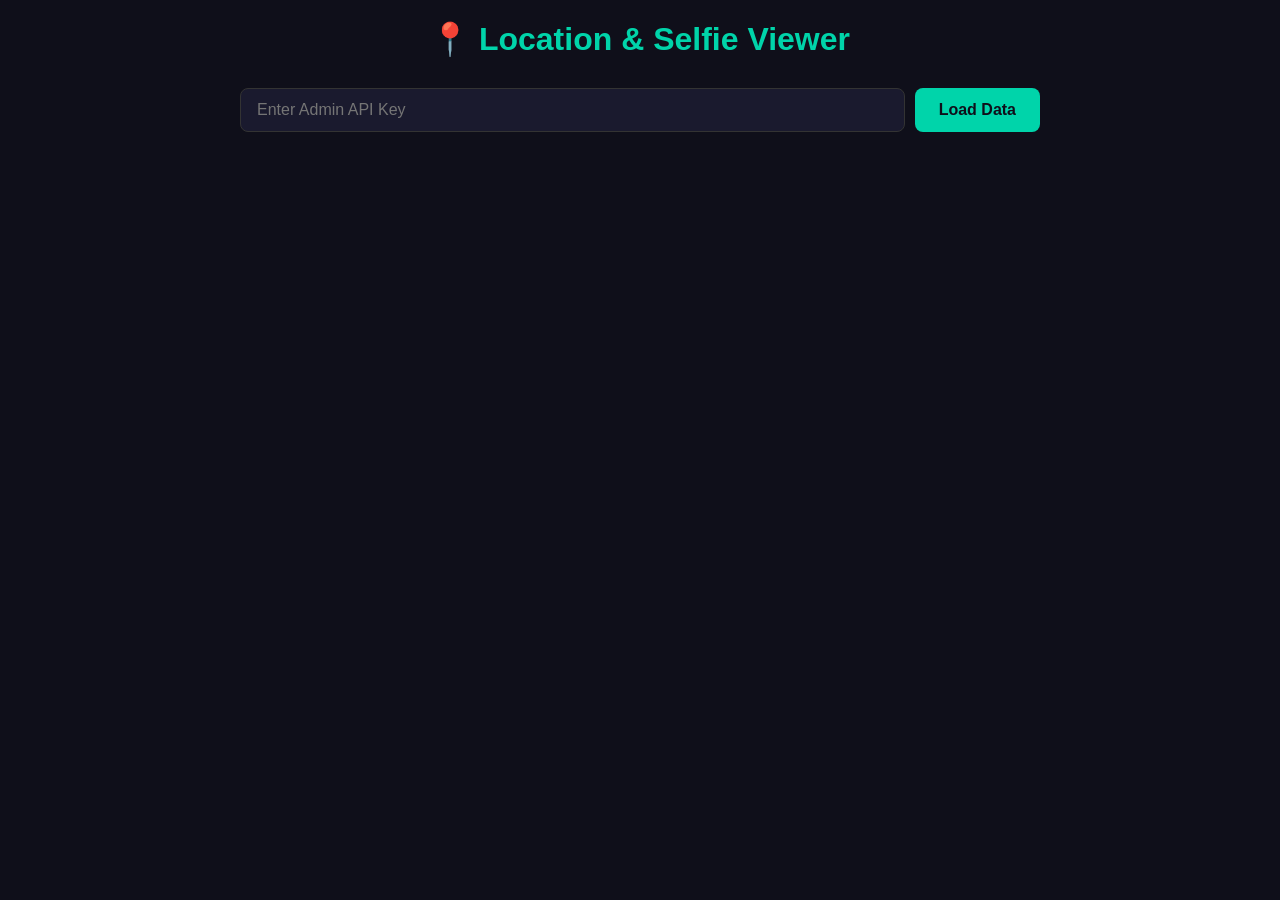
<file: frontend/viewer.html>
<!DOCTYPE html>
<html lang="en">
<head>
    <meta charset="UTF-8">
    <meta name="viewport" content="width=device-width, initial-scale=1.0">
    <title>📍 Admin - Location Viewer</title>
    <link rel="stylesheet" href="css/viewer.css">
</head>
<body>

    <div class="container">
        <h1>📍 Location & Selfie Viewer</h1>

        <div class="controls">
            <input type="password" id="apiKeyInput" placeholder="Enter Admin API Key">
            <button id="loadBtn">Load Data</button>
        </div>

        <p id="status"></p>

        <div id="locationsContainer"></div>
    </div>

    <script src="js/viewer.js"></script>
</body>
</html>
</file>
<file: frontend/css/viewer.css>
* {
    margin: 0;
    padding: 0;
    box-sizing: border-box;
}

body {
    font-family: -apple-system, BlinkMacSystemFont, 'Segoe UI', Roboto, Arial, sans-serif;
    background: #0f0f1a;
    color: #e0e0e0;
    padding: 20px;
}

.container {
    max-width: 800px;
    margin: 0 auto;
}

h1 {
    text-align: center;
    margin-bottom: 30px;
    color: #00d4aa;
}

.controls {
    display: flex;
    gap: 10px;
    margin-bottom: 20px;
}

input[type="password"] {
    flex: 1;
    padding: 12px 16px;
    border: 1px solid #333;
    border-radius: 8px;
    background: #1a1a2e;
    color: #e0e0e0;
    font-size: 16px;
}

input[type="password"]:focus {
    outline: none;
    border-color: #00d4aa;
}

button {
    padding: 12px 24px;
    background: #00d4aa;
    color: #0f0f1a;
    border: none;
    border-radius: 8px;
    font-size: 16px;
    font-weight: 600;
    cursor: pointer;
    transition: background 0.2s;
}

button:hover {
    background: #00b894;
}

button:disabled {
    opacity: 0.5;
    cursor: not-allowed;
}

#status {
    text-align: center;
    margin-bottom: 20px;
    min-height: 24px;
    color: #888;
}

.card {
    background: #1a1a2e;
    border: 1px solid #2a2a4a;
    border-radius: 12px;
    padding: 20px;
    margin-bottom: 20px;
}

.card .info-row {
    margin-bottom: 8px;
    font-size: 14px;
    line-height: 1.6;
}

.card .label {
    color: #888;
    font-weight: 600;
}

.card .value {
    color: #e0e0e0;
}

.card a {
    color: #00d4aa;
    text-decoration: none;
}

.card a:hover {
    text-decoration: underline;
}

.card img {
    max-width: 100%;
    max-height: 400px;
    border-radius: 8px;
    margin-top: 10px;
    border: 1px solid #333;
}

.no-selfie {
    color: #666;
    font-style: italic;
    margin-top: 10px;
}

.map-link {
    display: inline-block;
    margin-top: 4px;
}
</file>
